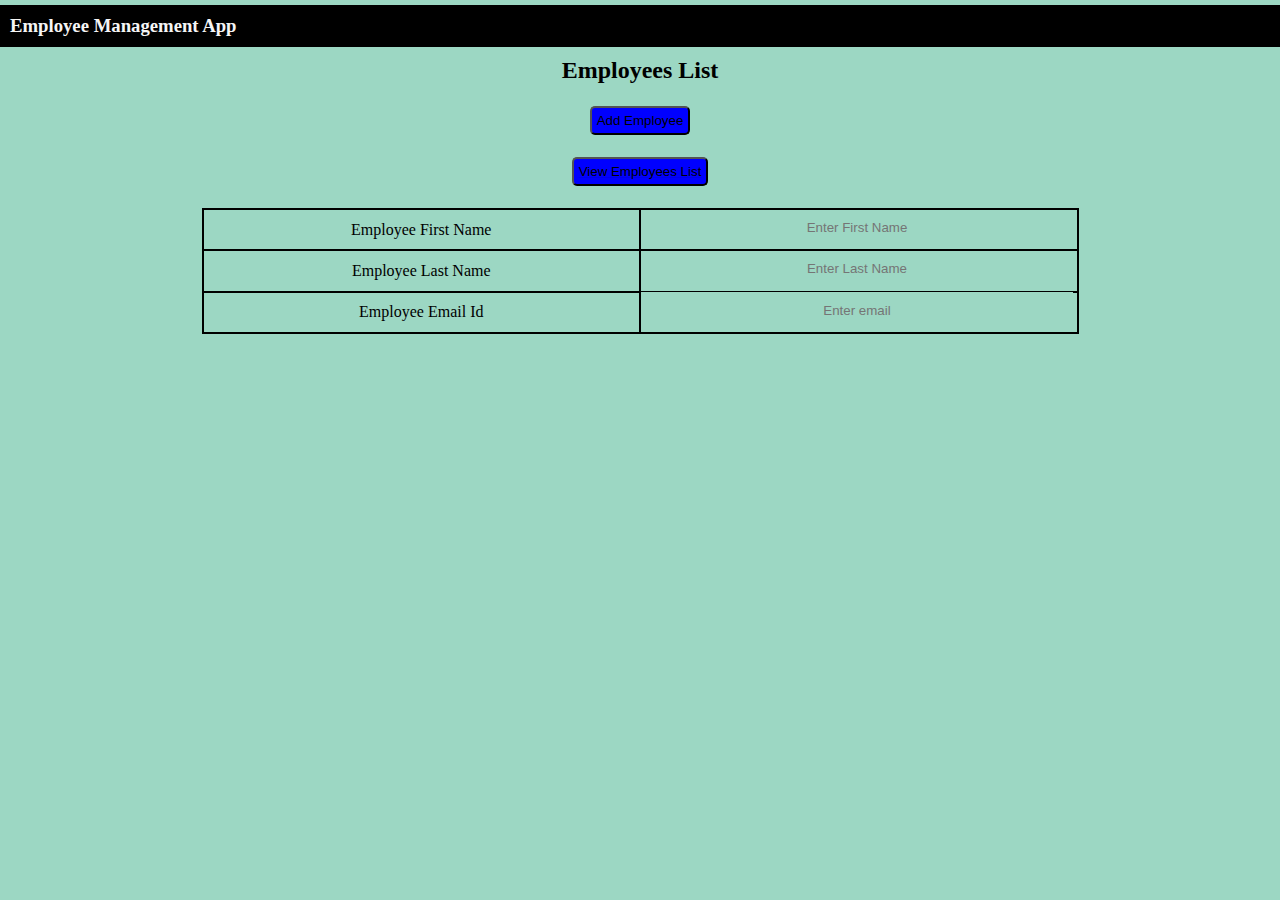
<file: index.html>
<!DOCTYPE html>
<html lang="en">
    <head>
        <meta charset="UTF-8">
        <meta http-equiv="X-UA-Compatible" content="IE=edge">
        <meta name="viewport" content="width=device-width, initial-scale=1.0">
        <title>Employee Management App</title>
        <link rel="stylesheet" href="style.css">
      
    </head>
    <body>
        <div id="nav">
            <h3> Employee Management App </h3>
        </div>
        
            <div id="head">
                <h2> Employees List </h2>
            </div>
            <div >
                <button id="btn1" onclick="view()" type="submit">Add Employee</button>
                <a href="./view.html" target="_blank"><button id="btn2" onclick="view()" type="button">View Employees List</button></a>
            </div>
        
            <table id="table1">
                <tr>
                    <td class="td1">Employee First Name</td>
                    <td class="td1">
                        <input type="text" placeholder="Enter First Name"  id="firstName" required >
                    </td>
                </tr>
                <tr>
                    <td class="td1">Employee Last Name</td>
                    <td class="td1">
                        <input type="text" placeholder="Enter Last Name"  id="lastName" required >
                    </td>
                </tr>
                <tr>
                    <td class="td1">Employee Email Id</td>
                    <td class="td1">
                        <input type="email" placeholder="Enter email"  id="email" required >
                    </td>
                </tr>
            </table>


    </body>
    <script src="./index.js"></script>
</html>
</file>
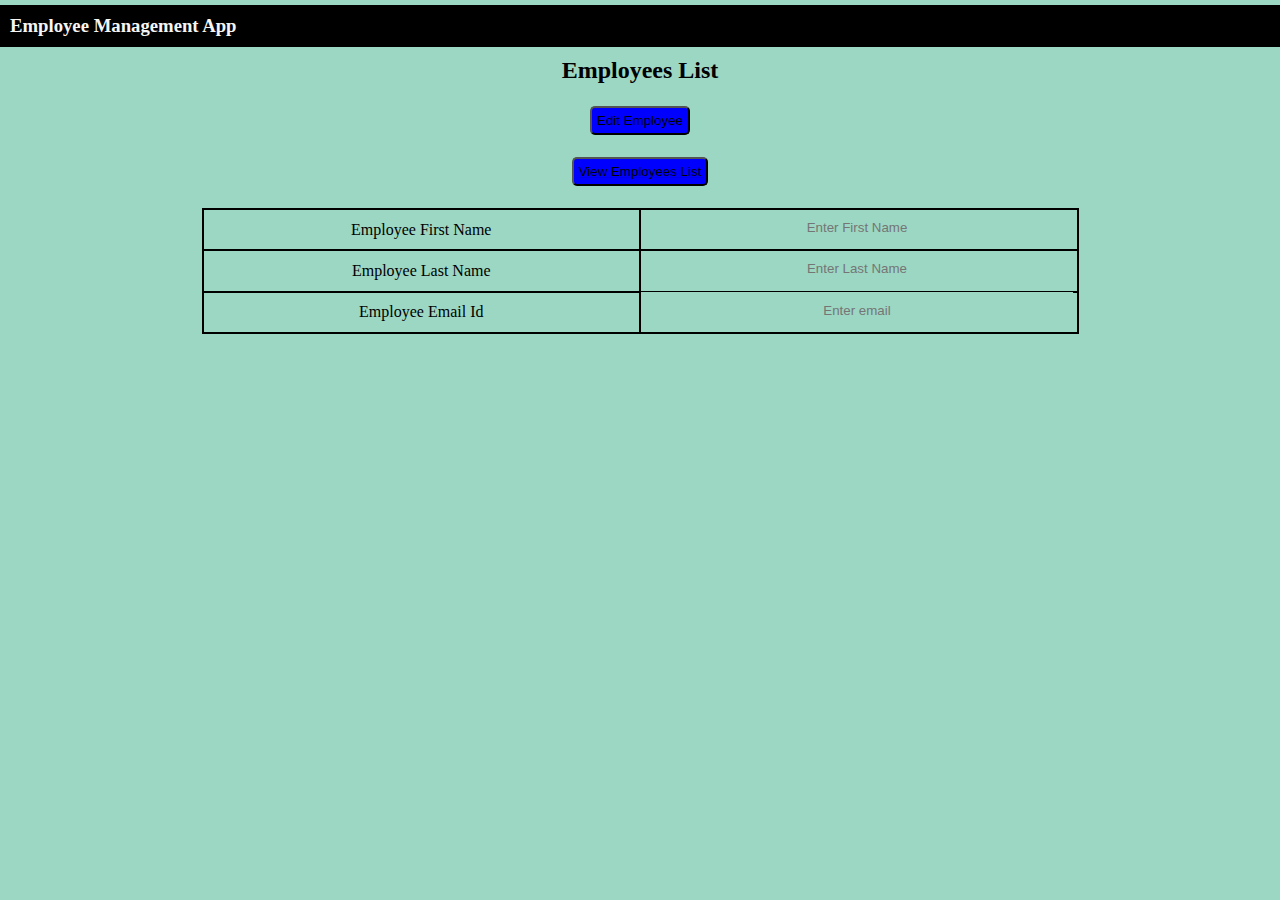
<file: edit.html>
<!DOCTYPE html>
<html lang="en">
    <head>
        <meta charset="UTF-8">
        <meta http-equiv="X-UA-Compatible" content="IE=edge">
        <meta name="viewport" content="width=device-width, initial-scale=1.0">
        <title>Employee Management App</title>
        <link rel="stylesheet" href="style.css">
      
    </head>
    <body>
        <div id="nav">
            <h3> Employee Management App </h3>
        </div>
        
            <div id="head">
                <h2> Employees List </h2>
            </div>
            <div >
                <button id="btn1" onclick="view()" type="submit">Edit Employee</button>
                <a href="./view.html" target="_blank"><button id="btn2" onclick="view()" type="button">View Employees List</button></a>
            </div>
        
            <table id="table1">
                <tr>
                    <td class="td1">Employee First Name</td>
                    <td class="td1">
                        <input type="text" placeholder="Enter First Name"  id="firstName" required >
                    </td>
                </tr>
                <tr>
                    <td class="td1">Employee Last Name</td>
                    <td class="td1">
                        <input type="text" placeholder="Enter Last Name"  id="lastName" required >
                    </td>
                </tr>
                <tr>
                    <td class="td1">Employee Email Id</td>
                    <td class="td1">
                        <input type="email" placeholder="Enter email"  id="email" required >
                    </td>
                </tr>
            </table>


    </body>
    <script src="./edit.js"></script>
</html>
</file>
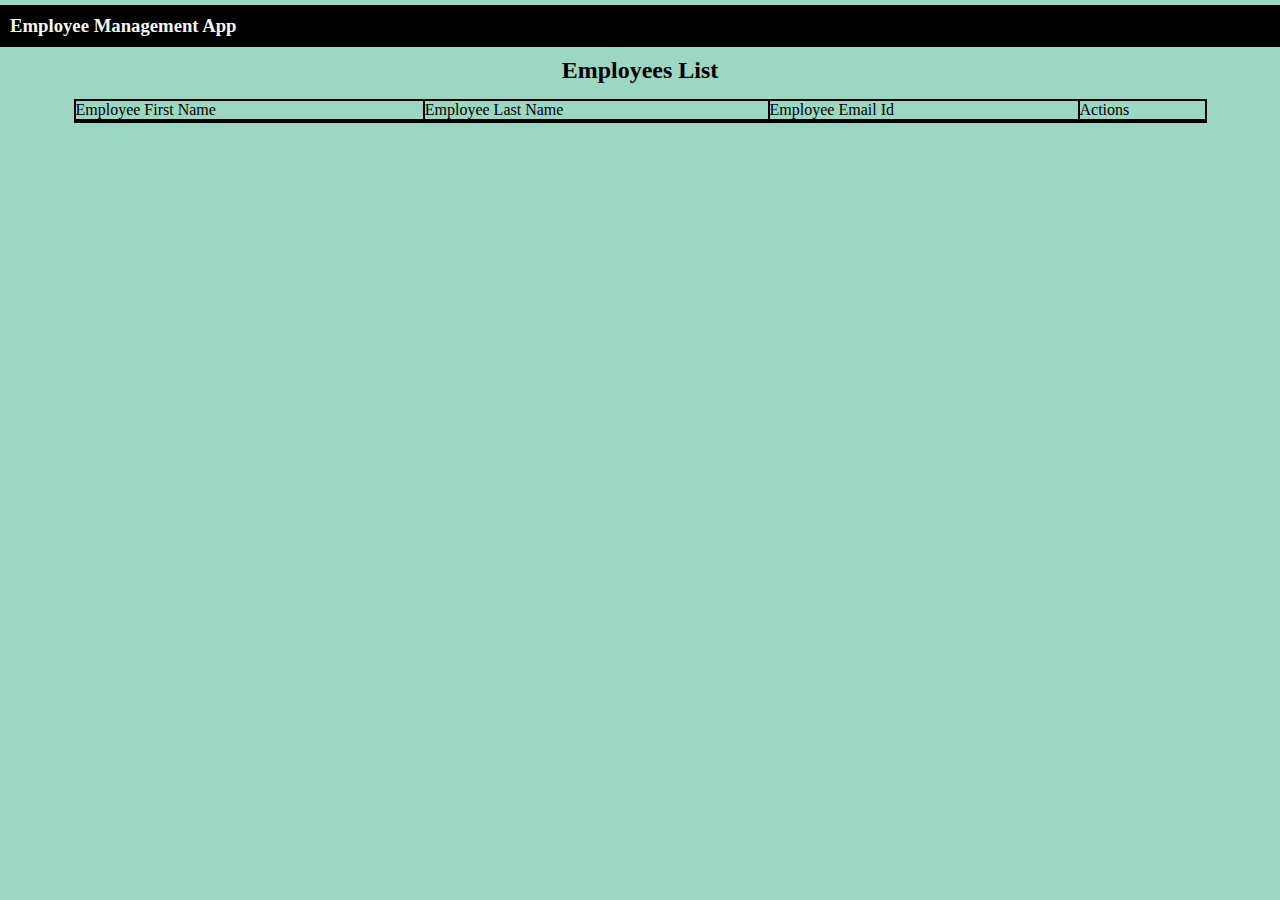
<file: view.html>
<!DOCTYPE html>
<html lang="en">
<head>
    <meta charset="UTF-8">
    <meta http-equiv="X-UA-Compatible" content="IE=edge">
    <meta name="viewport" content="width=device-width, initial-scale=1.0">
    <title>Employee Management App</title>
    
</head>
<body>
    <div id="nav">
        <h3> Employee Management App </h3>
    </div>
    <div id="head">
        <h2> Employees List </h2>
    </div>
    <table id="table2">
        <tr>
            <td class="td2"> Employee First Name</td>
            <td class="td2"> Employee Last Name</td>
            <td class="td2"> Employee Email Id</td>
            <td class="td2"> Actions</td>
        </tr>
        <tr>
            <td class="td2"> </td>
            <td class="td2"> </td>
            <td class="td2"> </td>
            <td class="td2">
                <!-- <button type="button" onclick="Delete()">Delete</button>
                <button type="button" onclick="edit()">Edit</button> -->
             </td>
        </tr>
    </table>
    
</body>
<script defer src="./view.js"></script>
<link  rel="stylesheet" href="style.css">
</html>
</file>
<file: style.css>
* {
  margin: 0;
  padding: 0;
}
html {
  background-color: rgb(156, 215, 195);
}
#nav {
  background-color: rgba(0, 0, 0);
  color: whitesmoke;
  margin-top: 5px;
  padding: 10px;
}
#head {
  display: flex;
  justify-content: center;
  margin-top: 10px;
}
#btn1,#btn2 {
  background-color: blue;
  border-radius: 5px;
  display: flex;
  padding: 5px;
  margin-top: 9px;
  margin: 22px auto;
  cursor: pointer;
}
#table1,
.td1 {
  border: 2px solid black;
  border-collapse: collapse;
}

#table1 {
  height: 126px;
  margin: 15px auto;
  width: 877px;
}
.td1 {
  text-align: center;
  width: 87px;
}
input {
  margin-top: -20px;
  background-color: rgb(156, 215, 195);
  height: 36px;
  display: flex;
  border: none;
  position: absolute;
  width: 432px;
  color: black;
  text-align: center;
}
input text {
  margin-left: 5px;
}

#table2,
.td2 {
  border: 2px solid black;
  border-collapse: collapse;
}
#table2 {
  margin: 15px auto;
  width: 1133px;
}

tr{
    border: 2px solid black; 
}
td  {
    border: 2px solid black;
}
</file>
